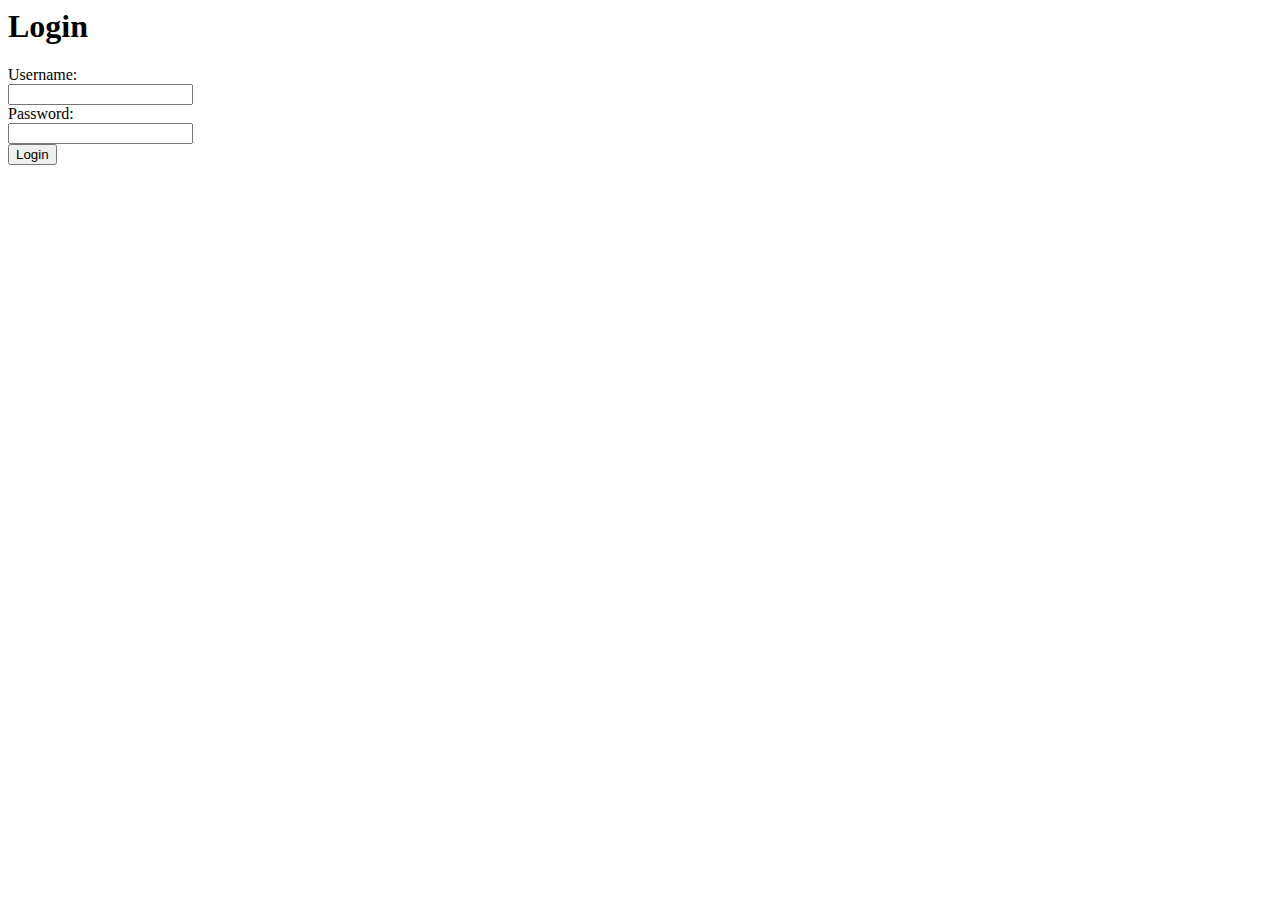
<file: templates/login.html>
<html>
<body>
    <h1>Login</h1>
    <form method="POST">
        <label>Username:</label><br>
        <input type="text" name="username" required><br>
        <label>Password:</label><br>
        <input type="password" name="password" required><br>
        <button type="submit">Login</button>
    </form>
</body>
</html>
</file>
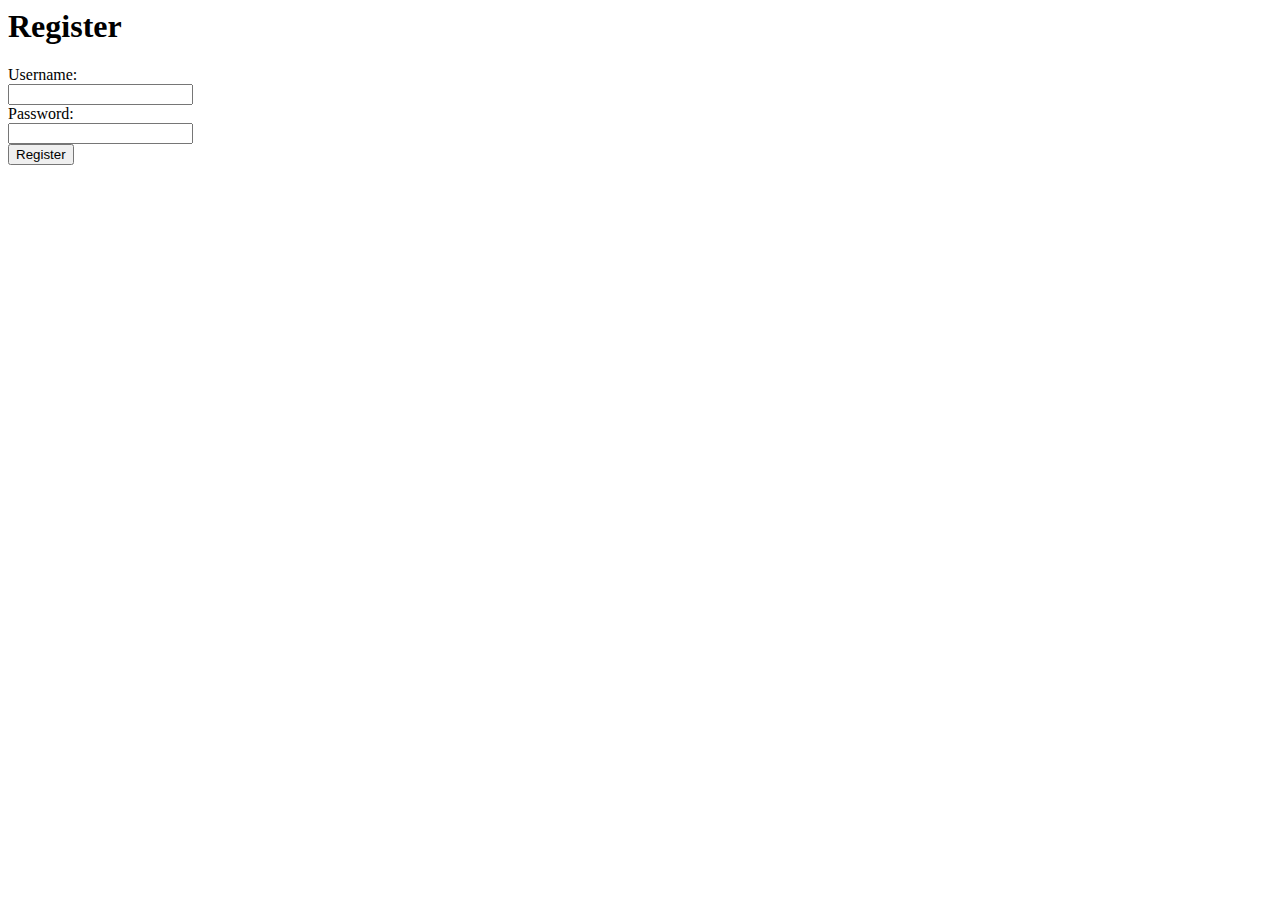
<file: templates/register.html>
<html>
<body>
    <h1>Register</h1>
    <form method="POST">
        <label>Username:</label><br>
        <input type="text" name="username" required><br>
        <label>Password:</label><br>
        <input type="password" name="password" required><br>
        <button type="submit">Register</button>
    </form>
</body>
</html>
</file>
